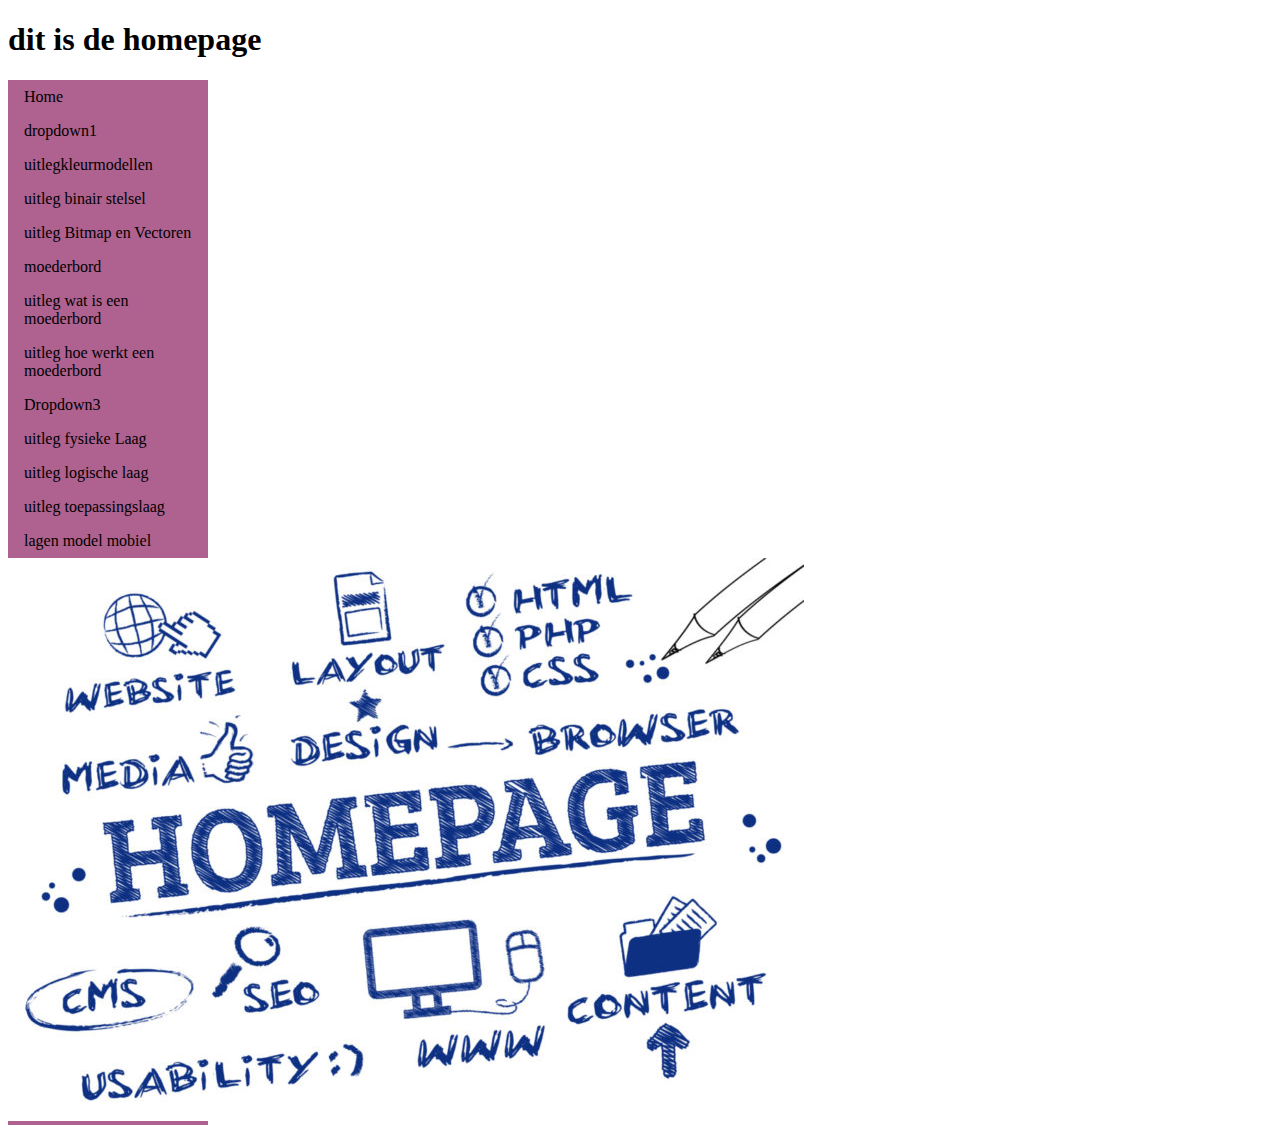
<file: index.html>
<!DOCTYPE html> <!--dit is de homepage van mijn site-->
<html> <!--dit is het html-element-->
    <head>
        <title>Informatica</title>
        <link rel="stylesheet" type="text/css" href="opmaak.css">
        <meta charset="utf-8">
    </head>
    <body>
        <h1>dit is de homepage</h1>
        <ul>
            <!--linkjes naar de verschillende pagina's-->
            <ul>
                <li><a href="index.html">Home</a></li>
                <li class="dropdown">
                    <a href="javascript:void(0)" class="dropbtn">dropdown1</a>
                    <div class="dropdown-content">
                        <a href="kleurmodellen.html">uitlegkleurmodellen</a>
                        <a href="binairstelsel.html">uitleg binair stelsel</a>
                        <a href="Bitmap en vectoren.html">uitleg Bitmap en Vectoren</a>
                    </div>
                <li class="dropdown">
                  <a href="javascript:void(0)" class="dropbtn">moederbord</a>
                  <div class="dropdown-content">
                    <a href="moederbord.html">uitleg wat is een moederbord</a>
                    <a href="moederbord2.html">uitleg hoe werkt een moederbord</a>
                  </div>
    
    
                    <li class="dropdown">
                        <a href="javascript:void(0)" class="dropbtn">Dropdown3</a> 
                        <div class="dropdown-content">
                        <a href="drielagenmodel1.html">uitleg fysieke Laag</a>
                        <a href="drielagen model.html">uitleg logische laag</a>
                        <a href="drielagenmodel3.html">uitleg toepassingslaag</a>
                        <a href="drielagenmodel4.html">lagen model mobiel</a>
                    </div>
             
              <!--een leuk homepage plaatje-->
              <img src="homepage.jpg">
     <ul>

    </body>
</file>
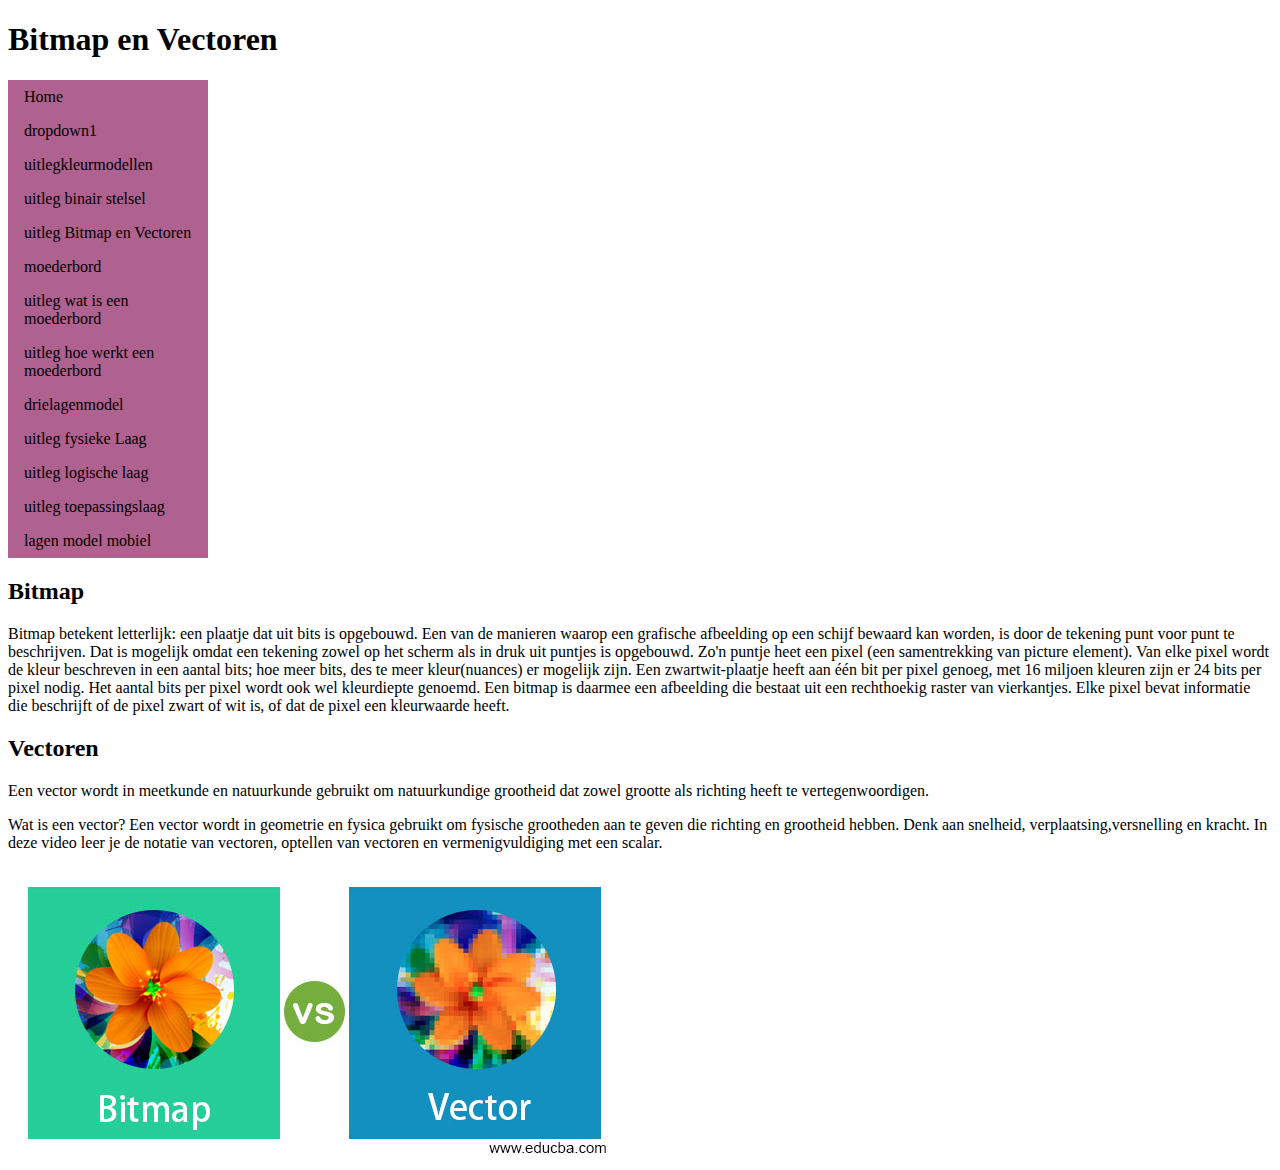
<file: Bitmap en vectoren.html>
<!DOCTYPE html> <!--dit is de homepage van mijn site-->
<html> <!--dit is het html-element-->
    <head>
        <title>Informatica</title>
        <link rel="stylesheet" type="text/css" href="opmaak.css">
        <meta charset="utf-8">
    </head>
    <body>
        <!--het onderwerp van de pagina-->
        <h1>Bitmap en Vectoren</h1>

        <!--dit zijn de linkjes naar de verschillende pagina's-->
        <ul>
            <li><a href="index.html">Home</a></li>
                <li class="dropdown">
                    <a href="javascript:void(0)" class="dropbtn">dropdown1</a>
                    <div class="dropdown-content">
                        <a href="kleurmodellen.html">uitlegkleurmodellen</a>
                        <a href="binairstelsel.html">uitleg binair stelsel</a>
                        <a href="Bitmap en vectoren.html">uitleg Bitmap en Vectoren</a>
                    </div>
                <li class="dropdown">
                  <a href="javascript:void(0)" class="dropbtn">moederbord</a>
                  <div class="dropdown-content">
                    <a href="moederbord.html">uitleg wat is een moederbord</a>
                    <a href="moederbord2.html">uitleg hoe werkt een moederbord</a>
                  </div>
    
    
                    <li class="dropdown">
                        <a href="javascript:void(0)" class="dropbtn">drielagenmodel</a> 
                        <div class="dropdown-content">
                        <a href="drielagenmodel1.html">uitleg fysieke Laag</a>
                        <a href="drielagen model.html">uitleg logische laag</a>
                        <a href="drielagenmodel3.html">uitleg toepassingslaag</a>
                        <a href="drielagenmodel4.html">lagen model mobiel</a>
                    </div>
          
        </ul>
              <!--hier geven we uitleg over de bitmap-->  
            <h2>Bitmap</h2>
             <p>Bitmap betekent letterlijk: een plaatje dat uit bits is opgebouwd.
                 Een van de manieren waarop een grafische afbeelding op een schijf bewaard kan worden,
                  is door de tekening punt voor punt te beschrijven.
                   Dat is mogelijk omdat een tekening zowel op het scherm als in druk uit puntjes is opgebouwd.
                    Zo'n puntje heet een pixel (een samentrekking van picture element).
                     Van elke pixel wordt de kleur beschreven in een aantal bits; hoe meer bits, des te meer kleur(nuances) er mogelijk zijn.
                      Een zwartwit-plaatje heeft aan één bit per pixel genoeg, met 16 miljoen kleuren zijn er 24 bits per pixel nodig. Het aantal bits per pixel wordt ook wel kleurdiepte genoemd.
                      Een bitmap is daarmee een afbeelding die bestaat uit een rechthoekig raster van vierkantjes.
                       Elke pixel bevat informatie die beschrijft of de pixel zwart of wit is, of dat de pixel een kleurwaarde heeft.</p> 
              
                       <!--hier geven we uitleg over de vectoren-->
            <h2>Vectoren</h2>
            <p>Een vector wordt in meetkunde en natuurkunde gebruikt om natuurkundige grootheid 
                dat zowel grootte als richting heeft te vertegenwoordigen.</p>
                <p>Wat is een vector? Een vector wordt in geometrie en fysica gebruikt om fysische grootheden aan te geven die richting en grootheid hebben.
                     Denk aan snelheid, verplaatsing,versnelling en kracht. In deze video leer je de notatie van vectoren,
                     optellen van vectoren en vermenigvuldiging met een scalar.</p>
                    
                     <!--in dit plaatje zie het vershil tussen Bitmap en Vectoren-->
                     <img src="Bitmap-vs-Vector.jpg">

            </body>
</file>
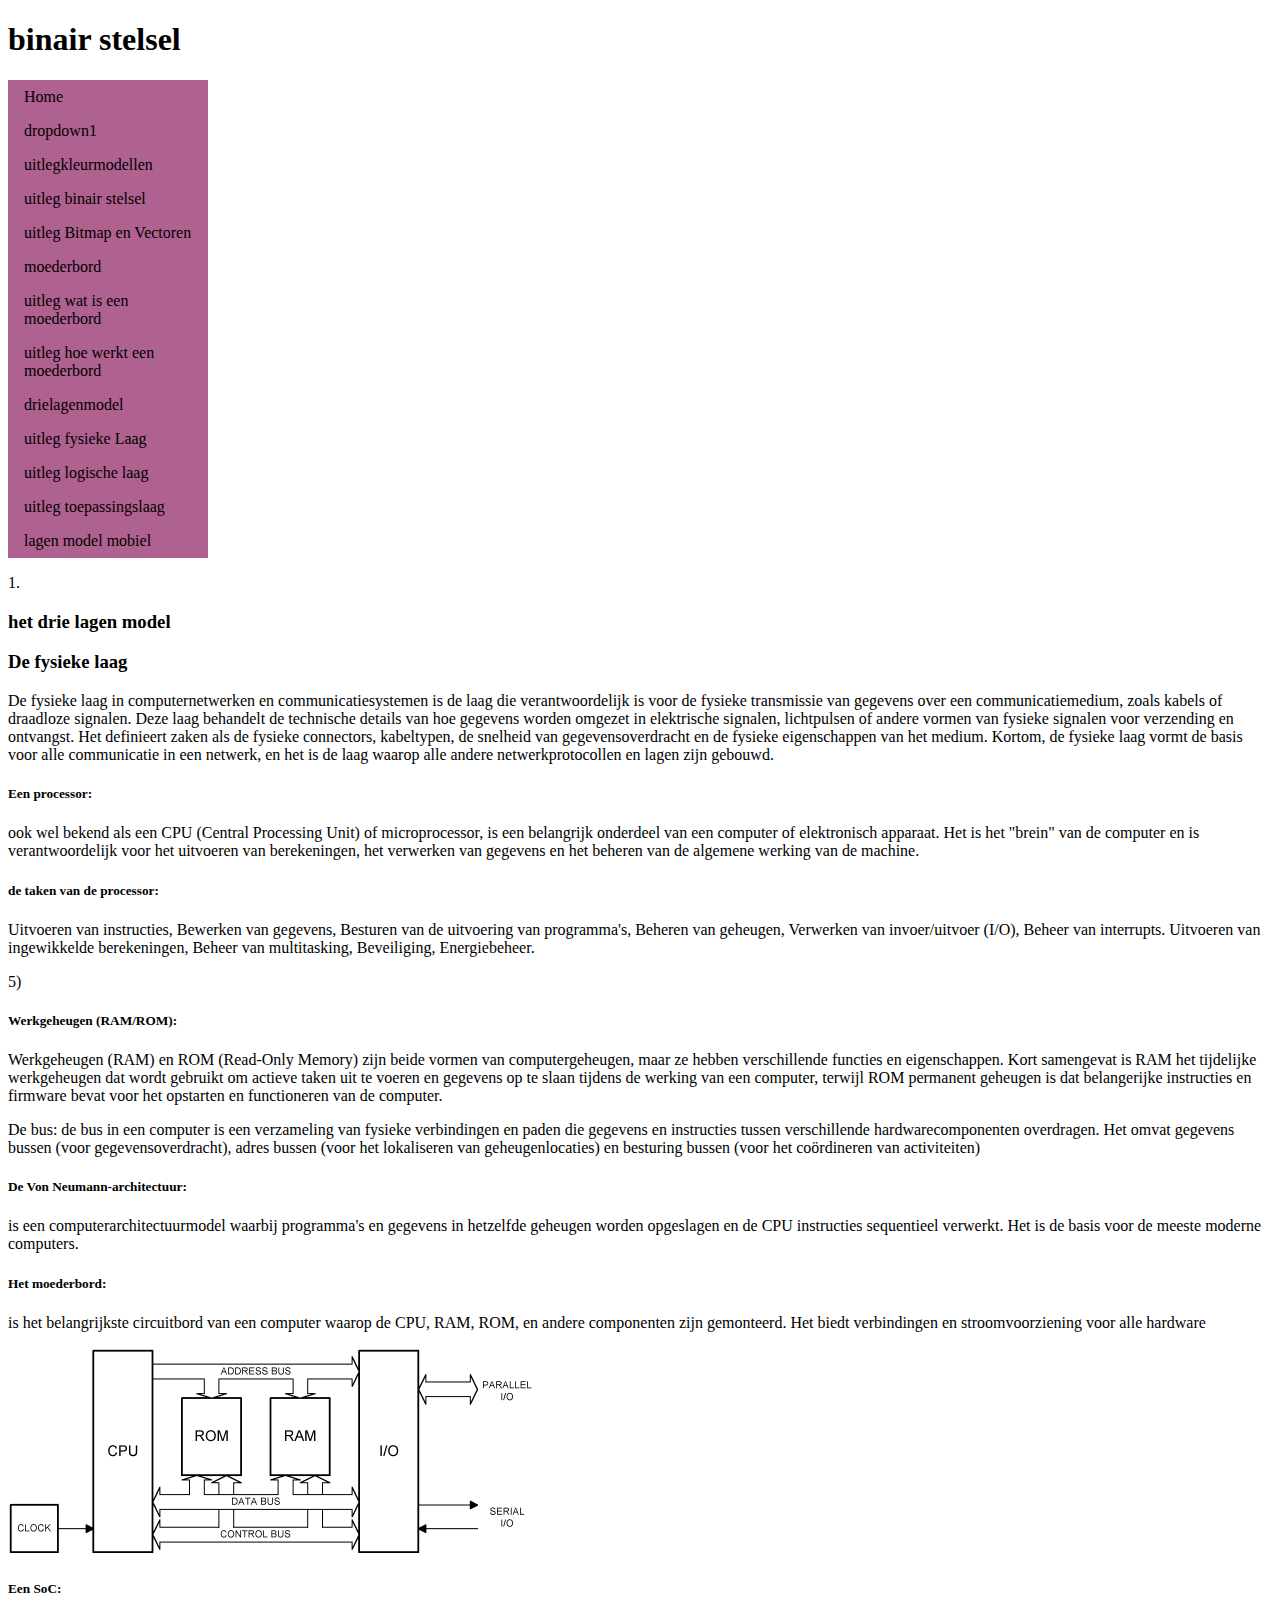
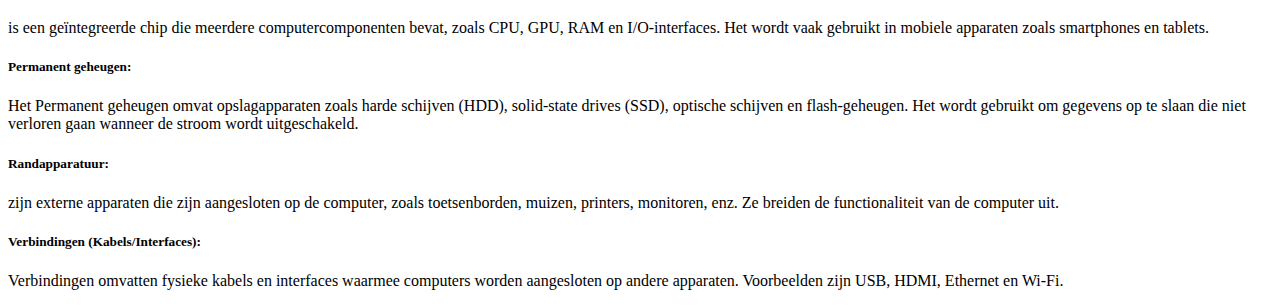
<file: drielagenmodel1.html>
<!DOCTYPE html> <!--dit is de homepage van mijn site-->
<html> <!--dit is het html-element-->
    <head>
        <title>Informatica</title>
        <link rel="stylesheet" type="text/css" href="opmaak.css">
        <meta charset="utf-8">
    </head>
    <body>
        <!--het onderwerp van de pagina-->
        <h1>binair stelsel</h1>

        <ul>
            <li><a href="index.html">Home</a></li>
            <li class="dropdown">
                <a href="javascript:void(0)" class="dropbtn">dropdown1</a>
                <div class="dropdown-content">
                    <a href="kleurmodellen.html">uitlegkleurmodellen</a>
                    <a href="binairstelsel.html">uitleg binair stelsel</a>
                    <a href="Bitmap en vectoren.html">uitleg Bitmap en Vectoren</a>
                </div>
            <li class="dropdown">
              <a href="javascript:void(0)" class="dropbtn">moederbord</a>
              <div class="dropdown-content">
                <a href="moederbord.html">uitleg wat is een moederbord</a>
                <a href="moederbord2.html">uitleg hoe werkt een moederbord</a>
              </div>


                <li class="dropdown">
                    <a href="javascript:void(0)" class="dropbtn">drielagenmodel</a>
                    <div class="dropdown-content"> 
                    <a href="drielagenmodel1.html">uitleg fysieke Laag</a>
                    <a href="drielagen model.html">uitleg logische laag</a>
                    <a href="drielagenmodel3.html">uitleg toepassingslaag </a>
                    <a href="drielagenmodel4.html">lagen model mobiel</a>
                </div>
              </ul>
<!--hier geven we uitleg over het binaire stelsel-->
    <p> 1.</p> 
    
    
    
          
  


    </body>
    <h3>het drie lagen model</h3>
    

    <p> <h3>De fysieke laag</h3>
    <P>De fysieke laag in computernetwerken en communicatiesystemen is de laag die verantwoordelijk is 
        voor de fysieke transmissie van gegevens over een communicatiemedium, zoals kabels of draadloze signalen. 
        Deze laag behandelt de technische details van hoe gegevens worden omgezet in elektrische signalen,
         lichtpulsen of andere vormen van fysieke signalen voor verzending en ontvangst. Het definieert 
         zaken als de fysieke connectors, kabeltypen, de snelheid van gegevensoverdracht en de fysieke eigenschappen
          van het medium. Kortom, de fysieke laag vormt de basis voor alle communicatie in een netwerk, 
        en het is de laag waarop alle andere netwerkprotocollen en lagen zijn gebouwd.</P>

    <p> <h5>Een processor:</h5> ook wel bekend als een CPU (Central Processing Unit) of microprocessor, is een belangrijk onderdeel
         van een computer of elektronisch apparaat. Het is het "brein" van de computer en is verantwoordelijk voor het uitvoeren van berekeningen,
         het verwerken van gegevens en het beheren van de algemene werking van de machine.  </p> 

    <p> <h5>de taken van de processor:</h5> Uitvoeren van instructies,
        Bewerken van gegevens, Besturen van de uitvoering van programma's, Beheren van geheugen, Verwerken van invoer/uitvoer (I/O), Beheer van interrupts.
        Uitvoeren van ingewikkelde berekeningen, Beheer van multitasking, Beveiliging, Energiebeheer.
        </p> 

    <p>5) <h5>Werkgeheugen (RAM/ROM):</h5> Werkgeheugen (RAM) en ROM (Read-Only Memory) zijn beide vormen van computergeheugen, maar ze hebben verschillende functies en eigenschappen.
         Kort samengevat is RAM het tijdelijke werkgeheugen dat wordt gebruikt om actieve taken
          uit te voeren en gegevens op te slaan tijdens de werking van een computer, terwijl ROM permanent geheugen is dat belangerijke instructies
         en firmware bevat voor het opstarten en functioneren van de computer.</p>

   <p> </h5>De bus:</h5>
     de bus in een computer is een verzameling van fysieke
     verbindingen en paden die gegevens en instructies tussen verschillende hardwarecomponenten overdragen.
      Het omvat gegevens bussen (voor gegevensoverdracht), adres bussen (voor het lokaliseren van geheugenlocaties)
       en besturing bussen (voor het coördineren van activiteiten) </p>

     <p> <h5>De Von Neumann-architectuur:</h5> is een computerarchitectuurmodel waarbij programma's en gegevens
         in hetzelfde geheugen worden opgeslagen en de CPU instructies sequentieel verwerkt.
         Het is de basis voor de meeste moderne computers.</p>

    <p> <h5>Het moederbord:</h5>is het belangrijkste circuitbord van een computer
         waarop de CPU, RAM, ROM, en andere componenten zijn gemonteerd. 
        Het biedt verbindingen en stroomvoorziening voor alle hardware</p>
        <img src="mpsys40.gif">

    <p> <h5>Een SoC:</h5> is een geïntegreerde chip die meerdere computercomponenten bevat, zoals CPU, GPU, RAM en I/O-interfaces. 
        Het wordt vaak gebruikt in mobiele apparaten zoals smartphones en tablets.</p>
    
    <p> <h5> Permanent geheugen:</h5> Het Permanent geheugen omvat opslagapparaten zoals harde schijven (HDD), solid-state drives (SSD), optische schijven en flash-geheugen. Het wordt gebruikt om gegevens op te slaan die niet verloren gaan wanneer de stroom wordt uitgeschakeld.
       
        </p>
    
    <p> <h5>Randapparatuur:</h5> zijn externe apparaten die zijn aangesloten op de computer,
         zoals toetsenborden, muizen, printers, monitoren, enz. Ze breiden de functionaliteit van de computer uit.
    </p>

    <p> <h5>Verbindingen (Kabels/Interfaces):</h5>
        Verbindingen omvatten fysieke kabels en interfaces waarmee computers worden aangesloten op andere apparaten. Voorbeelden zijn USB,
         HDMI, Ethernet en Wi-Fi. </p>
</file>
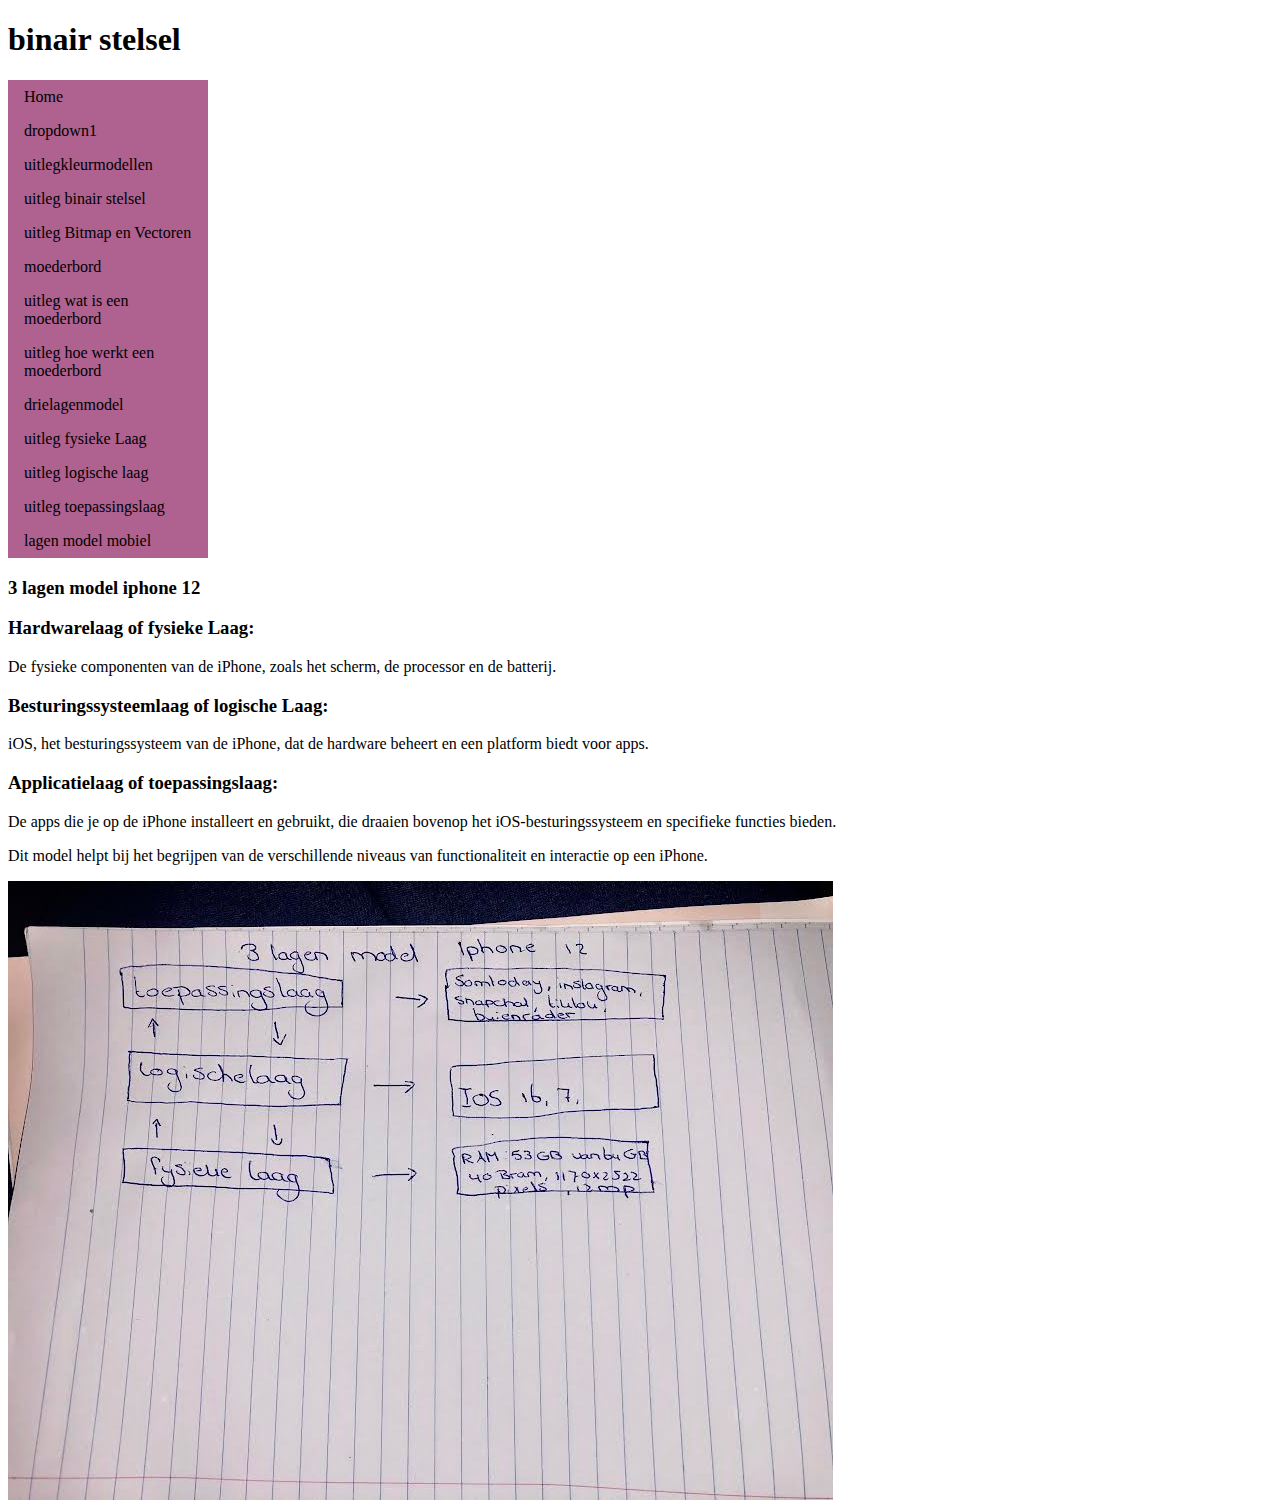
<file: drielagenmodel4.html>
<!DOCTYPE html> <!--dit is de homepage van mijn site-->
<html> <!--dit is het html-element-->
    <head>
        <title>Informatica</title>
        <link rel="stylesheet" type="text/css" href="opmaak.css">
        <meta charset="utf-8">
    </head>
    <body>
        <!--het onderwerp van de pagina-->
        <h1>binair stelsel</h1>

        <ul>
            <li><a href="index.html">Home</a></li>
            <li class="dropdown">
                <a href="javascript:void(0)" class="dropbtn">dropdown1</a>
                <div class="dropdown-content">
                    <a href="kleurmodellen.html">uitlegkleurmodellen</a>
                    <a href="binairstelsel.html">uitleg binair stelsel</a>
                    <a href="Bitmap en vectoren.html">uitleg Bitmap en Vectoren</a>
                </div>
            <li class="dropdown">
              <a href="javascript:void(0)" class="dropbtn">moederbord</a>
              <div class="dropdown-content">
                <a href="moederbord.html">uitleg wat is een moederbord</a>
                <a href="moederbord2.html">uitleg hoe werkt een moederbord</a>
              </div>


                <li class="dropdown">
                    <a href="javascript:void(0)" class="dropbtn">drielagenmodel</a> 
                    <div class="dropdown-content">
                    <a href="drielagenmodel1.html">uitleg fysieke Laag</a>
                    <a href="drielagen model.html">uitleg logische laag</a>
                    <a href="drielagenmodel3.html">uitleg toepassingslaag</a>
                    <a href="drielagenmodel4.html">lagen model mobiel</a>
                </div>
              </ul>
              <h3>3 lagen model iphone 12</h3>
<P> <h3>Hardwarelaag of fysieke Laag:</h3> De fysieke componenten van de iPhone, zoals het scherm,
     de processor en de batterij.</P>

<P> <h3>Besturingssysteemlaag of logische Laag:</h3> iOS, het besturingssysteem van de iPhone, 
    dat de hardware beheert en een platform biedt voor apps.</P>

<P> <h3>Applicatielaag of toepassingslaag:</h3> De apps die je op de iPhone installeert en 
    gebruikt, die draaien bovenop het iOS-besturingssysteem en specifieke functies bieden.</P>

<P>Dit model helpt bij het begrijpen van de verschillende niveaus van functionaliteit 
    en interactie op een iPhone.</P>
             


<img src="0.jpg">
</file>
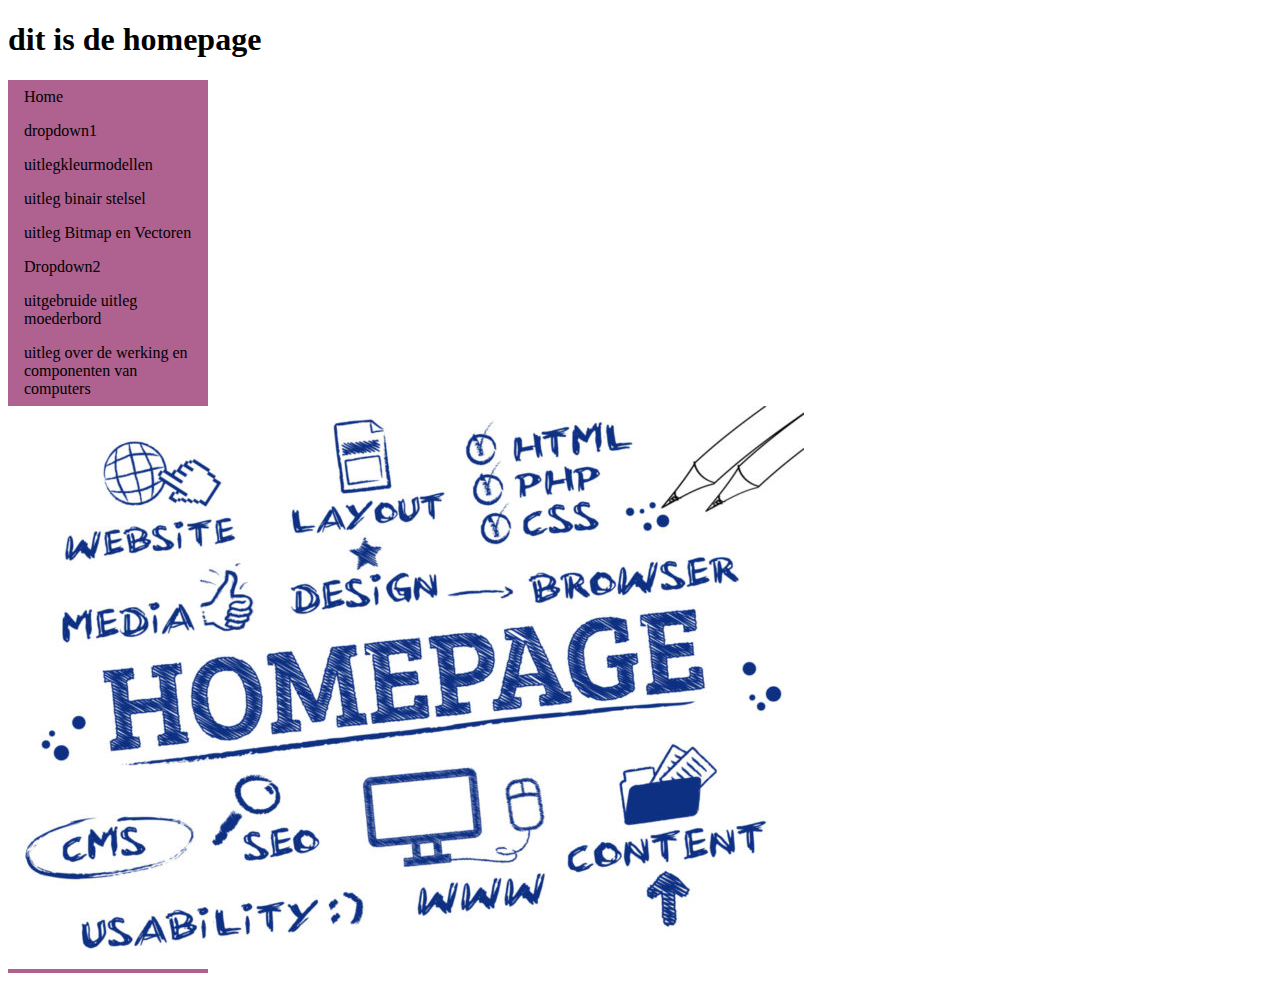
<file: index (2).html>
<!DOCTYPE html> <!--dit is de homepage van mijn site-->
<html> <!--dit is het html-element-->
    <head>
        <title>Informatica</title>
        <link rel="stylesheet" type="text/css" href="opmaak.css">
        <meta charset="utf-8">
    </head>
    <body>
        <h1>dit is de homepage</h1>
        <ul>
            <!--linkjes naar de verschillende pagina's-->
            <ul>
                <li><a href="index.html">Home</a></li>
                <li class="dropdown">
                    <a href="javascript:void(0)" class="dropbtn">dropdown1</a>
                    <div class="dropdown-content">
                        <a href="kleurmodellen.html">uitlegkleurmodellen</a>
                        <a href="binairstelsel.html">uitleg binair stelsel</a>
                        <a href="Bitmap en vectoren.html">uitleg Bitmap en Vectoren</a>
                    </div>
                <li class="dropdown">
                  <a href="javascript:void(0)" class="dropbtn">Dropdown2</a>
                  <div class="dropdown-content">
                    <a href="moederbord.html">uitgebruide uitleg moederbord</a>
                    <li><a href="opmaak.html">uitleg over de werking en componenten van computers</a>
              </div>
              
             
              <!--een leuk homepage plaatje-->
              <img src="homepage.jpg">
     <ul>

    </body>
</file>
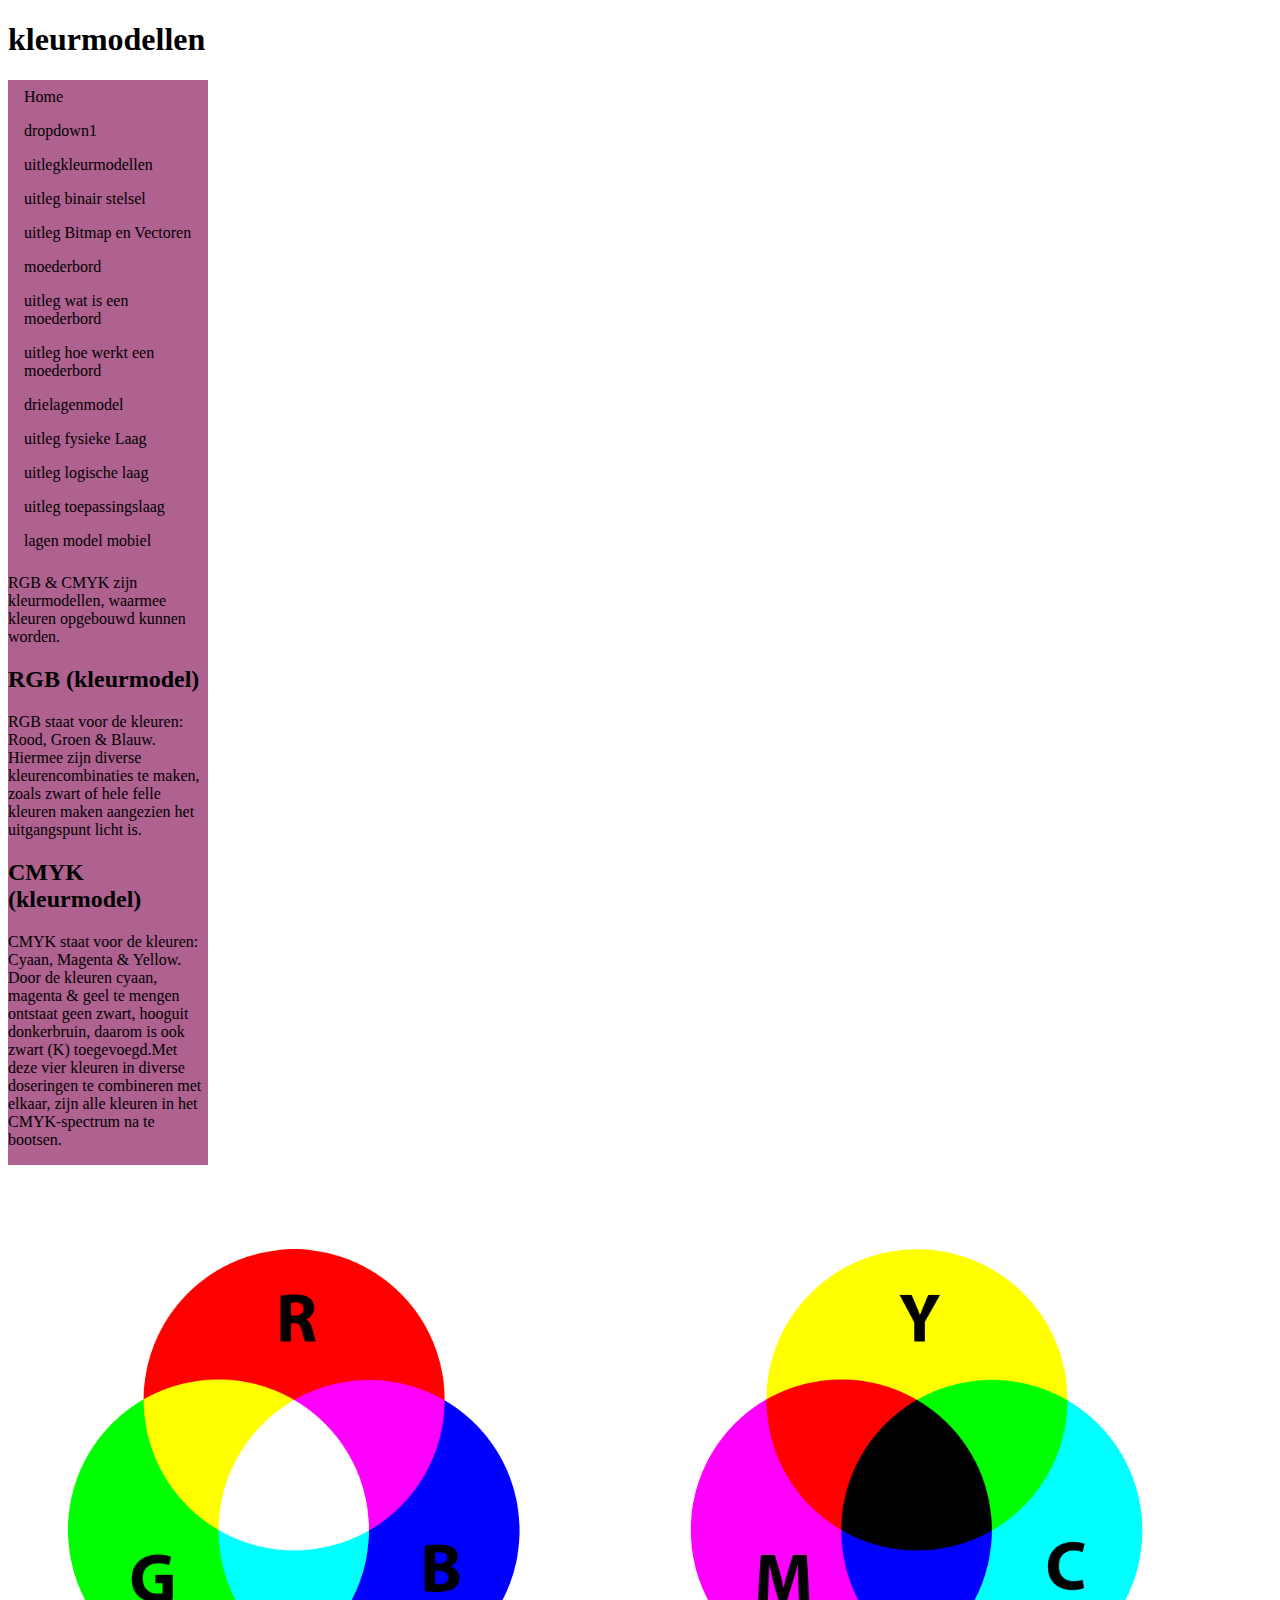
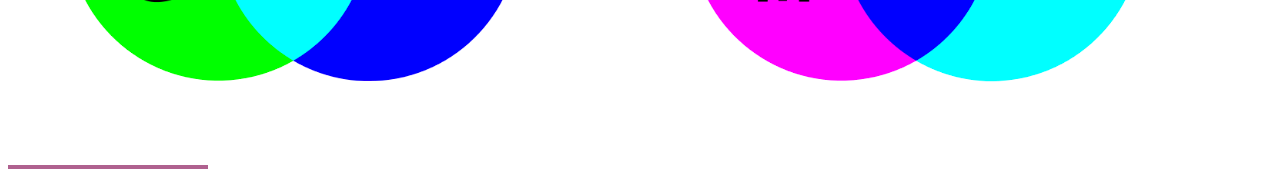
<file: kleurmodellen.html>
<!DOCTYPE html> <!--dit is de homepage van mijn site-->
<html> <!--dit is het html-element-->
    <head>
        <title>kleurmodellen</title>
        <link rel="stylesheet" type="text/css" href="opmaak.css">
        <meta charset="utf-8">
    </head>
    <body>
        <!--onderwerp van de pagina-->
        <h1>kleurmodellen</h1>
        <ul>
            <!--linkjes naar verschillende pagina's in de site-->
            <li><a href="index.html">Home</a></li>
            <li class="dropdown">
                <a href="javascript:void(0)" class="dropbtn">dropdown1</a>
                <div class="dropdown-content">
                    <a href="kleurmodellen.html">uitlegkleurmodellen</a>
                    <a href="binairstelsel.html">uitleg binair stelsel</a>
                    <a href="Bitmap en vectoren.html">uitleg Bitmap en Vectoren</a>
                </div>
            <li class="dropdown">
              <a href="javascript:void(0)" class="dropbtn">moederbord</a>
              <div class="dropdown-content">
                <a href="moederbord.html">uitleg wat is een moederbord</a>
                <a href="moederbord2.html">uitleg hoe werkt een moederbord</a>
              </div>


                <li class="dropdown">
                    <a href="javascript:void(0)" class="dropbtn">drielagenmodel</a> 
                    <div class="dropdown-content">
                    <a href="drielagenmodel1.html">uitleg fysieke Laag</a>
                    <a href="drielagen model.html">uitleg logische laag</a>
                    <a href="drielagenmodel3.html">uitleg toepassingslaag</a>
                    <a href="drielagenmodel4.html">lagen model mobiel</a>
                </div>
               
               
               
              <ul>

              <!--hier krijg je uitleg over de kleurmodellen rbg & cmyk-->
        <p>RGB & CMYK zijn kleurmodellen, waarmee kleuren opgebouwd kunnen worden.</p>  
        
        <h2>RGB (kleurmodel)</h2>
        <p>RGB staat voor de kleuren: Rood, Groen & Blauw.
        Hiermee zijn diverse kleurencombinaties te maken, 
        zoals zwart of hele felle kleuren maken aangezien het uitgangspunt licht is.</p>

       <h2>CMYK (kleurmodel)</h2>
      <p>CMYK staat voor de kleuren: Cyaan, Magenta & Yellow. 
       Door de kleuren cyaan, magenta & geel te mengen ontstaat geen zwart, hooguit donkerbruin, 
       daarom is ook zwart (K) toegevoegd.Met deze vier kleuren in diverse doseringen te combineren met elkaar, 
      zijn alle kleuren in het CMYK-spectrum na te bootsen.</p>
      
      <!--plaatje van de verschillende kleurmodellen-->
      <img src="kleurmodellen.jpg">


    </body>
</file>
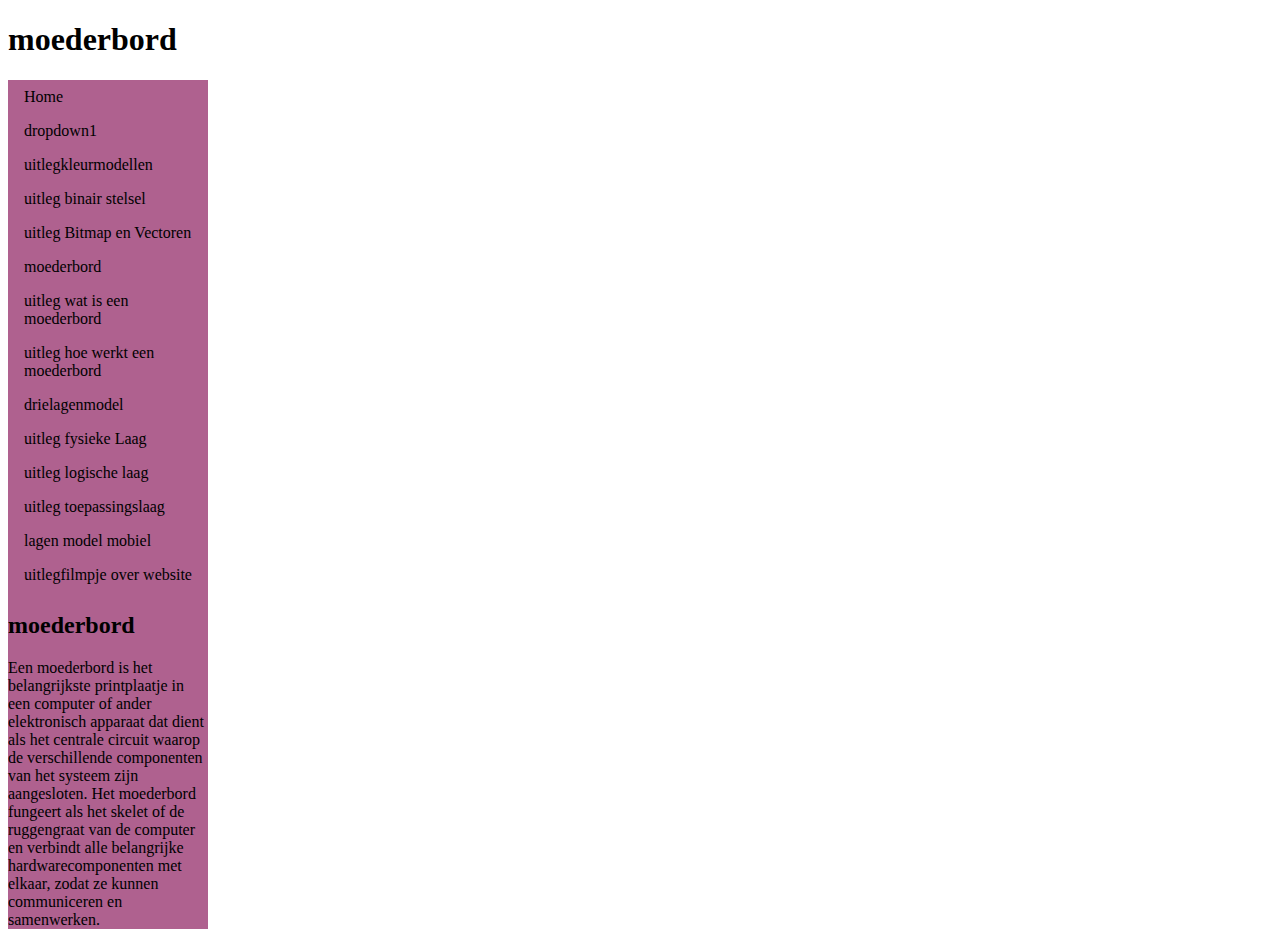
<file: moederbord.html>
<!DOCTYPE html> <!--dit is de homepage van mijn site-->
<html> <!--dit is het html-element-->
    <head>
        <title>Informatica</title>
        <link rel="stylesheet" type="text/css" href="opmaak.css">
        <meta charset="utf-8">
    </head>
    <body>
        <!--het onderwerp van de pagina-->
        <h1>moederbord</h1>

        <ul>
            <li><a href="index.html">Home</a></li>
                <li class="dropdown">
                    <a href="javascript:void(0)" class="dropbtn">dropdown1</a>
                    <div class="dropdown-content">
                        <a href="kleurmodellen.html">uitlegkleurmodellen</a>
                        <a href="binairstelsel.html">uitleg binair stelsel</a>
                        <a href="Bitmap en vectoren.html">uitleg Bitmap en Vectoren</a>
                    </div>
                <li class="dropdown">
                  <a href="javascript:void(0)" class="dropbtn">moederbord</a>
                  <div class="dropdown-content">
                    <a href="moederbord.html">uitleg wat is een moederbord</a>
                    <a href="moederbord2.html">uitleg hoe werkt een moederbord</a>
                  </div>
    
    
                    <li class="dropdown">
                        <a href="javascript:void(0)" class="dropbtn">drielagenmodel</a> 
                        <div class="dropdown-content">
                        <a href="drielagenmodel1.html">uitleg fysieke Laag</a>
                        <a href="drielagen model.html">uitleg logische laag</a>
                        <a href="drielagenmodel3.html">uitleg toepassingslaag</a>
                        <a href="drielagenmodel4.html">lagen model mobiel</a>
                        <a href="uitlegfilmpje.html">uitlegfilmpje over website</a>
                    </div>

          <ul>
            <body>

<!--hier geven we uitleg over moederbord-->

        </body>
        <h2>moederbord</h2>

    <p>Een moederbord is het belangrijkste printplaatje in een computer of ander elektronisch
 apparaat dat dient als het centrale circuit waarop de verschillende componenten van het systeem zijn aangesloten.
  Het moederbord fungeert als het skelet of de ruggengraat van de computer en verbindt
 alle belangrijke hardwarecomponenten met elkaar, zodat ze kunnen communiceren en samenwerken.</p>
<img scr=
"
    
    
          
     


    </body>
</file>
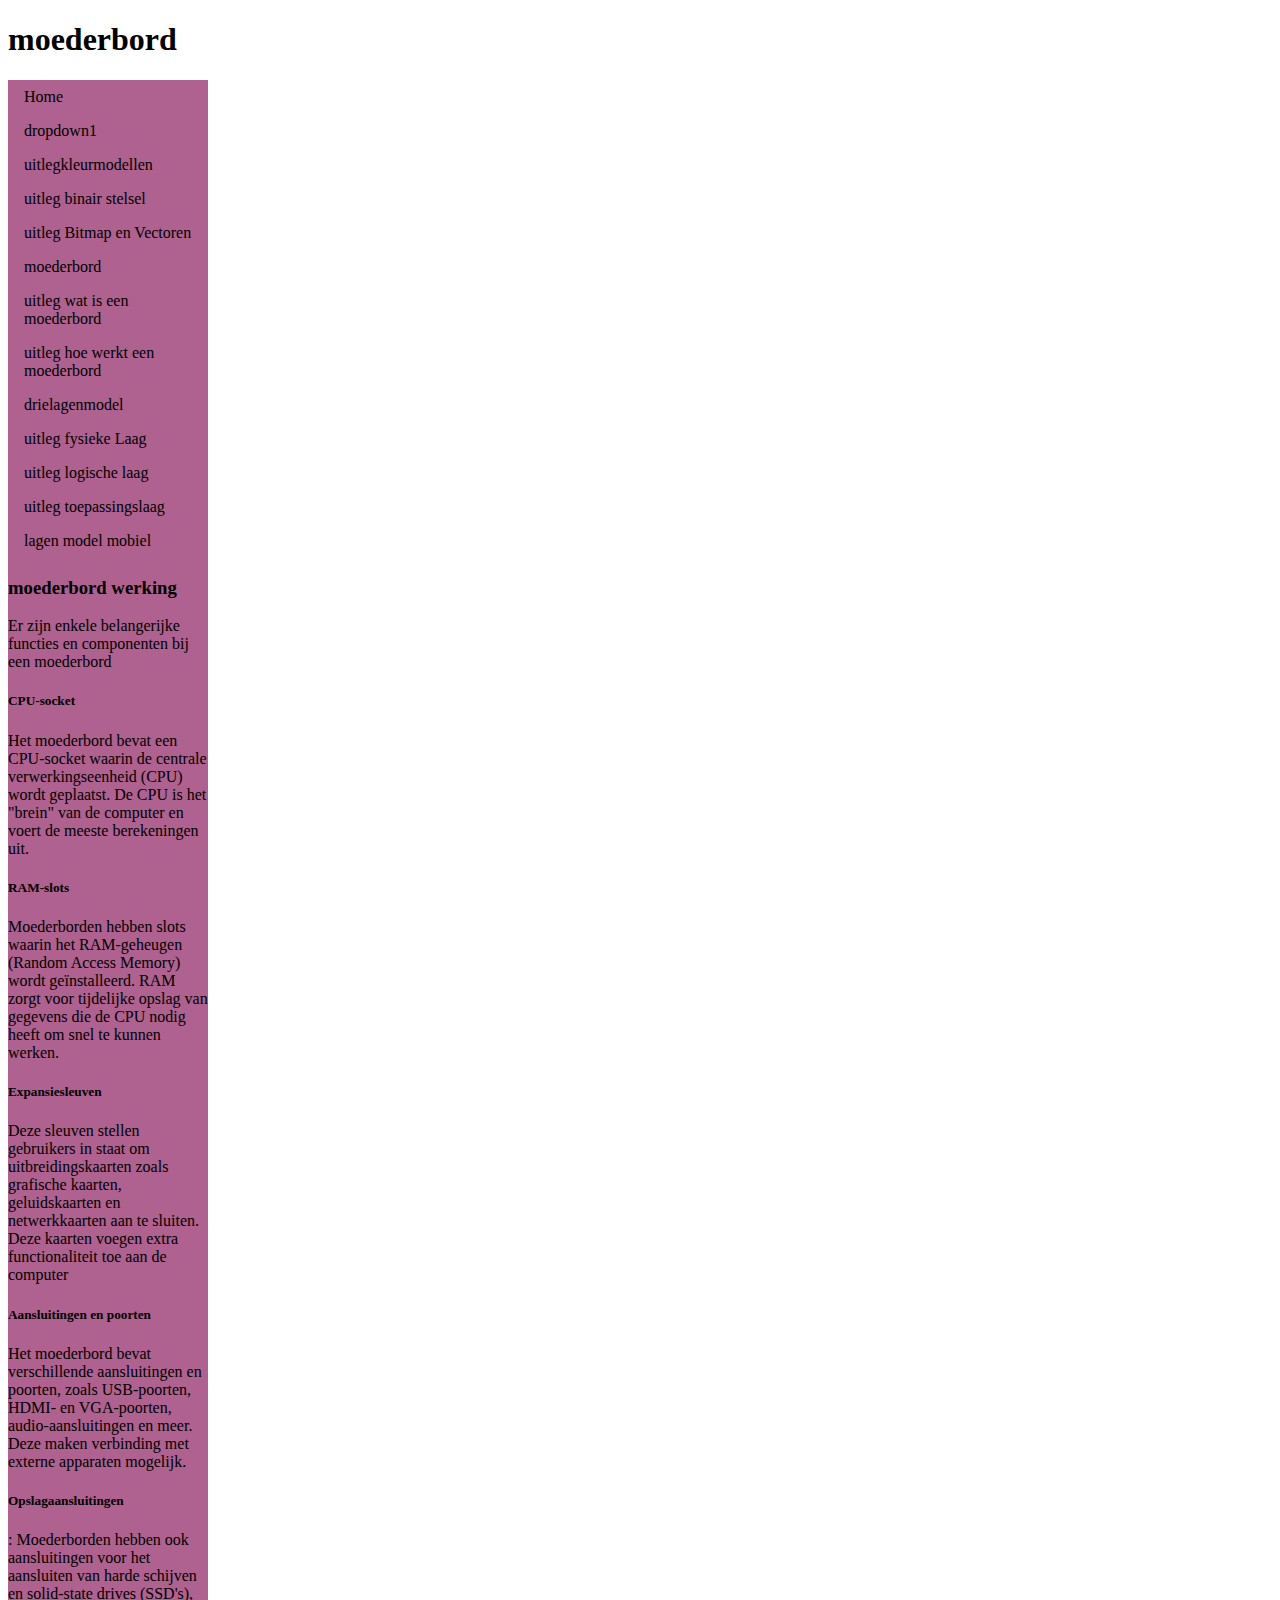
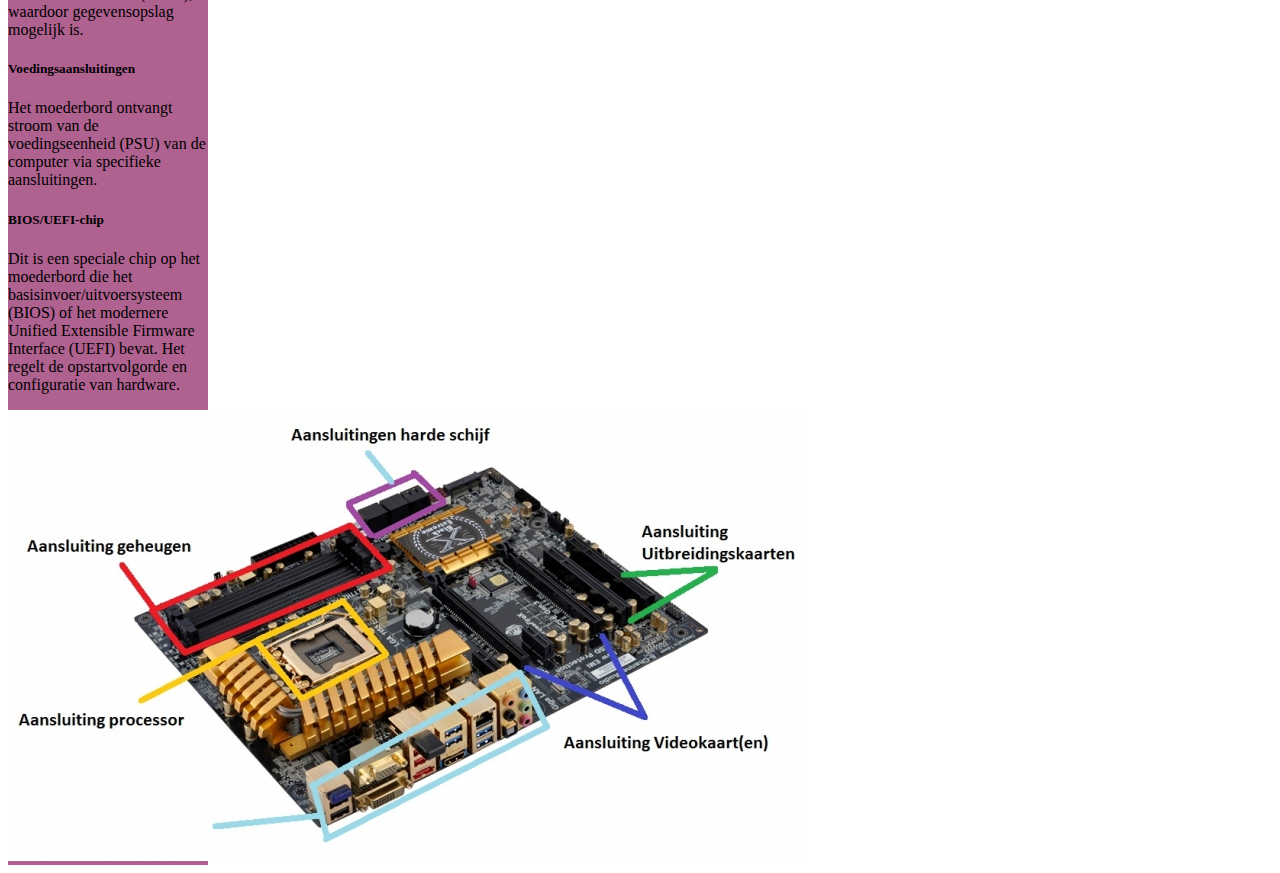
<file: moederbord2.html>
<!DOCTYPE html> <!--dit is de homepage van mijn site-->
<html> <!--dit is het html-element-->
    <head>
        <title>Informatica</title>
        <link rel="stylesheet" type="text/css" href="opmaak.css">
        <meta charset="utf-8">
    </head>
    <body>
        <!--het onderwerp van de pagina-->
        <h1>moederbord</h1>

        <ul>
            <li><a href="index.html">Home</a></li>
            <li class="dropdown">
                <a href="javascript:void(0)" class="dropbtn">dropdown1</a>
                <div class="dropdown-content">
                    <a href="kleurmodellen.html">uitlegkleurmodellen</a>
                    <a href="binairstelsel.html">uitleg binair stelsel</a>
                    <a href="Bitmap en vectoren.html">uitleg Bitmap en Vectoren</a>
                </div>
            <li class="dropdown">
              <a href="javascript:void(0)" class="dropbtn">moederbord</a>
              <div class="dropdown-content">
                <a href="moederbord.html">uitleg wat is een moederbord</a>
                <a href="moederbord2.html">uitleg hoe werkt een moederbord</a>
              </div>


                <li class="dropdown">
                    <a href="javascript:void(0)" class="dropbtn">drielagenmodel</a> 
                    <div class="dropdown-content">
                    <a href="drielagenmodel1.html">uitleg fysieke Laag</a>
                    <a href="drielagen model.html">uitleg logische laag</a>
                    <a href="drielagenmodel3.html">uitleg toepassingslaag</a>
                    <a href="drielagenmodel4.html">lagen model mobiel</a>
                </div>

          <ul>
            <body>
            <!--hier geven we uitleg over moederbord-->

        </body>
        
        <h3>moederbord werking</h3>
    
       <p> <p> Er zijn enkele belangerijke functies en componenten bij een moederbord</p>

        <p> <h5>CPU-socket</h5> Het moederbord bevat een CPU-socket waarin de centrale verwerkingseenheid (CPU) wordt geplaatst. 
            De CPU is het "brein" van de computer en voert de meeste berekeningen uit.</p>
             
         <p> <h5>RAM-slots</h5> Moederborden hebben slots waarin het RAM-geheugen (Random Access Memory) wordt geïnstalleerd. 
                RAM zorgt voor tijdelijke opslag van gegevens die de CPU nodig heeft om snel te kunnen werken.</p>

        <p> <h5>Expansiesleuven</h5> Deze sleuven stellen gebruikers in staat om uitbreidingskaarten zoals grafische kaarten,
             geluidskaarten en netwerkkaarten aan te sluiten. Deze kaarten voegen extra functionaliteit toe aan de computer</p> 

         <P> <h5>Aansluitingen en poorten</h5> Het moederbord bevat verschillende aansluitingen en poorten, zoals USB-poorten, 
                HDMI- en VGA-poorten, audio-aansluitingen en meer. Deze maken verbinding met externe apparaten mogelijk.</P>

         <p> <h5>Opslagaansluitingen</h5>: Moederborden hebben ook aansluitingen voor het aansluiten van harde schijven
                 en solid-state drives (SSD's),
                 waardoor gegevensopslag mogelijk is.</p>

         <p> <h5>Voedingsaansluitingen</h5> Het moederbord ontvangt stroom van de voedingseenheid (PSU) van de computer via 
                specifieke aansluitingen. </p>

         <P> <h5>BIOS/UEFI-chip</h5> Dit is een speciale chip op het moederbord die het basisinvoer/uitvoersysteem (BIOS) 
                    of het modernere Unified Extensible Firmware Interface (UEFI) bevat.
                     Het regelt de opstartvolgorde en configuratie van hardware.</P> </p> 
        
                     <img src="77_2.jpg">
</file>
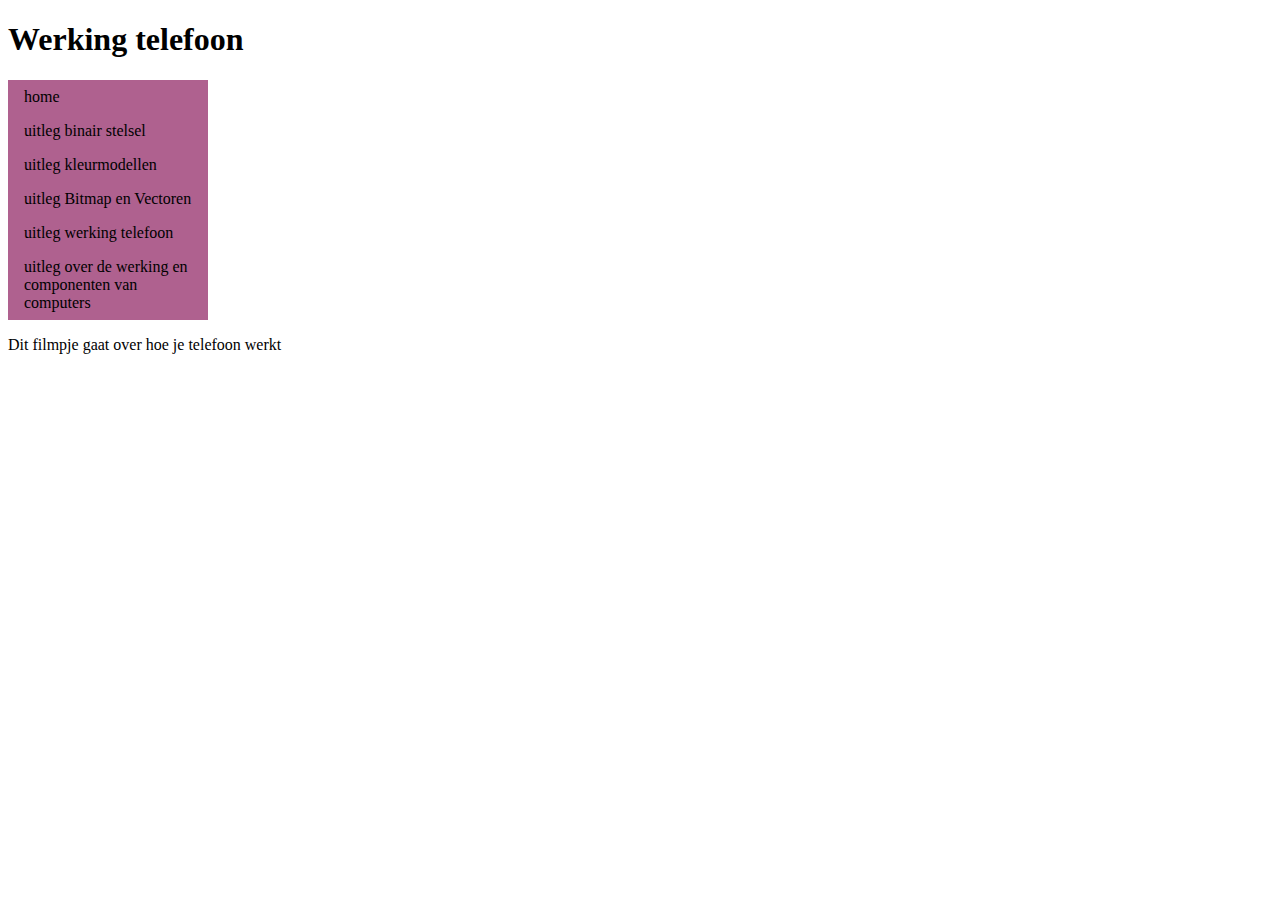
<file: opslag.html>
<!DOCTYPE html> <!--dit is de homepage van mijn site-->
<html> <!--dit is het html-element-->
    <head>
        <title>Informatica</title>
        <link rel="stylesheet" type="text/css" href="opmaak.css">
        <meta charset="utf-8">
    </head>
    <body>
        <!--onderwerp van de pagina-->
        <h1>Werking telefoon</h1>

           <ul>
            <!--linkjes naar de verschillende pagina's-->
            <li><a href="index.html">home</a></li>
            <li><a href="binairstelsel.html">uitleg binair stelsel</a></li>
            <li><a href="kleurmodellen.html">uitleg kleurmodellen</a></li>
            <li><a href="Bitmap en vectoren.html">uitleg Bitmap en Vectoren</a></li>
            <li><a href="opslag.html">uitleg werking telefoon</a></li>
            <li><a href="opmaak.html">uitleg over de werking en componenten van computers</a>
              </ul>

              <p>Dit filmpje gaat over hoe je telefoon werkt</p>
              <!--eenvideo over de werking van je mobiel-->
              <iframe width="699" height="393" src="https://www.youtube.com/embed/1JZG9x_VOwA" 
              title="How does your mobile phone work? | ICT #1" frameborder="0" allow="accelerometer; autoplay; clipboard-write; encrypted-media; gyroscope; picture-in-picture" 
              allowfullscreen></iframe>
              


    </body>
</file>
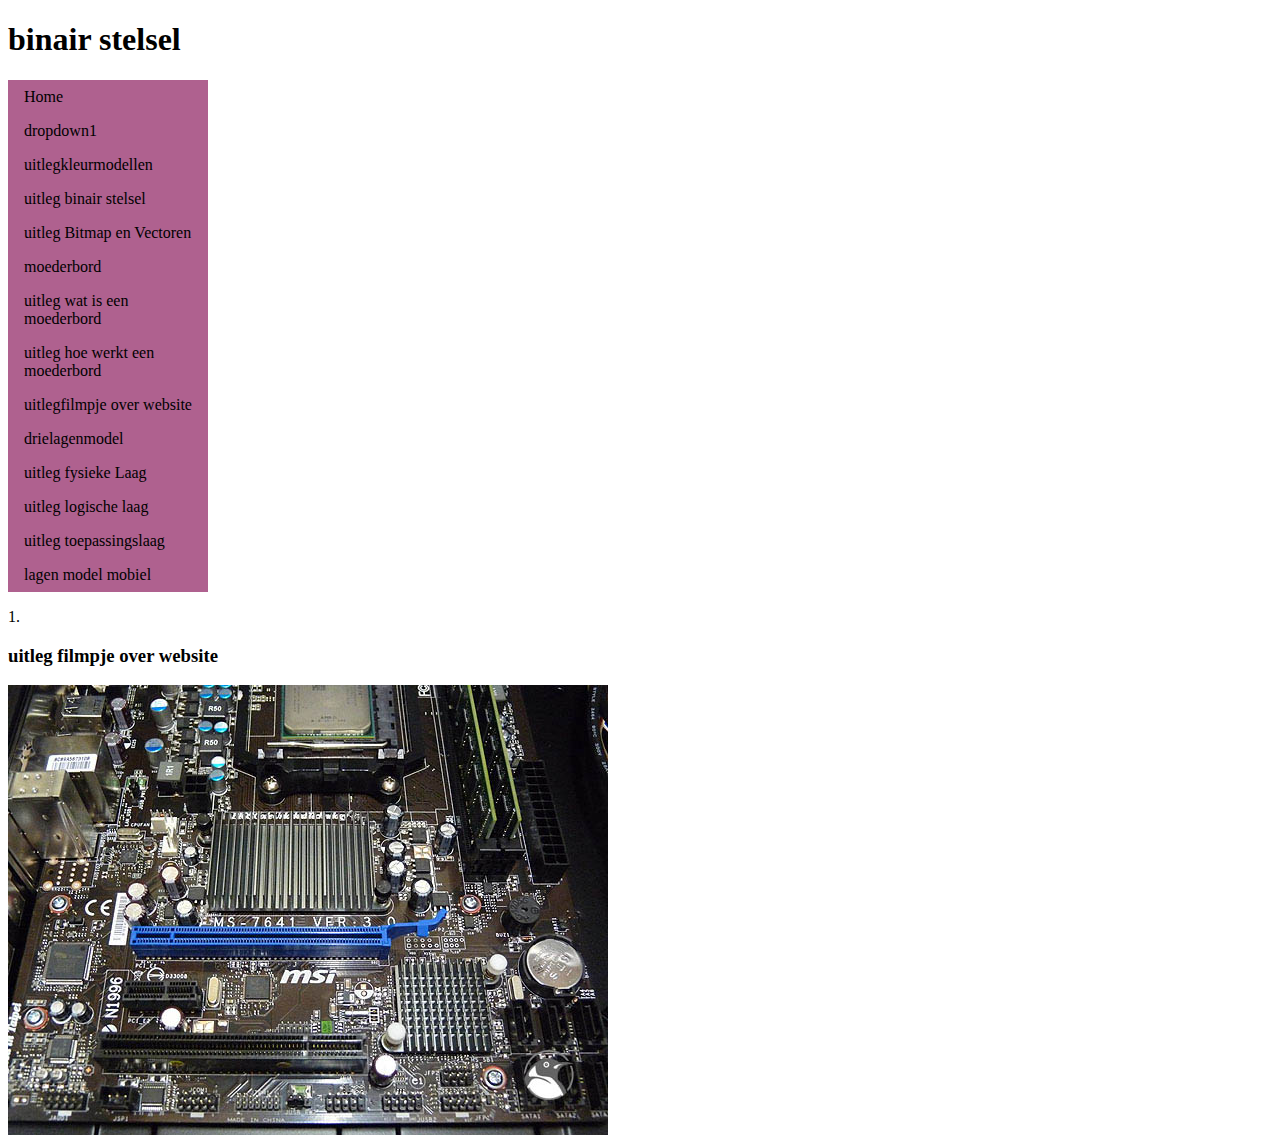
<file: uitlegfilmpje.html>
<!DOCTYPE html> <!--dit is de homepage van mijn site-->
<html> <!--dit is het html-element-->
    <head>
        <title>Informatica</title>
        <link rel="stylesheet" type="text/css" href="opmaak.css">
        <meta charset="utf-8">
    </head>
    <body>
        <!--het onderwerp van de pagina-->
        <h1>binair stelsel</h1>

        <ul>
            <li><a href="index.html">Home</a></li>
            <li class="dropdown">
                <a href="javascript:void(0)" class="dropbtn">dropdown1</a>
                <div class="dropdown-content">
                    <a href="kleurmodellen.html">uitlegkleurmodellen</a>
                    <a href="binairstelsel.html">uitleg binair stelsel</a>
                    <a href="Bitmap en vectoren.html">uitleg Bitmap en Vectoren</a>
                </div>
            <li class="dropdown">
              <a href="javascript:void(0)" class="dropbtn">moederbord</a>
              <div class="dropdown-content">
                <a href="moederbord.html">uitleg wat is een moederbord</a>
                <a href="moederbord2.html">uitleg hoe werkt een moederbord</a>
                <a href="uitlegfilmpje.html">uitlegfilmpje over website</a>
              </div>



                <li class="dropdown">
                    <a href="javascript:void(0)" class="dropbtn">drielagenmodel</a>
                    <div class="dropdown-content"> 
                    <a href="drielagenmodel1.html">uitleg fysieke Laag</a>
                    <a href="drielagen model.html">uitleg logische laag</a>
                    <a href="drielagenmodel3.html">uitleg toepassingslaag</a>
                    <a href="drielagenmodel4.html">lagen model mobiel</a>
                </div>
              </ul>
<!--hier geven we uitleg over het binaire stelsel-->
    <p> 1.</p> 
<h3>uitleg filmpje over website</h3>

    <a href="https://youtu.be/rRTCy5M6eEQ">
       <img src="showcase-computer-op-maat-2.jpg">
      <br>
</file>
<file: opmaak.css>
ul {
    list-style-type: none;
    margin: 0;
    padding: 0;
    width: 200px;
    background-color: #af618f;
  }
  
  li a {
    display: block;
    color: #000;
    padding: 8px 16px;
    text-decoration: none;
  }
  
  /* Change the link color to #aad7ee on hover */
  li a:hover {
    background-color: rgb(243, 178, 218);
    color: rgb(204, 36, 128);
</file>
